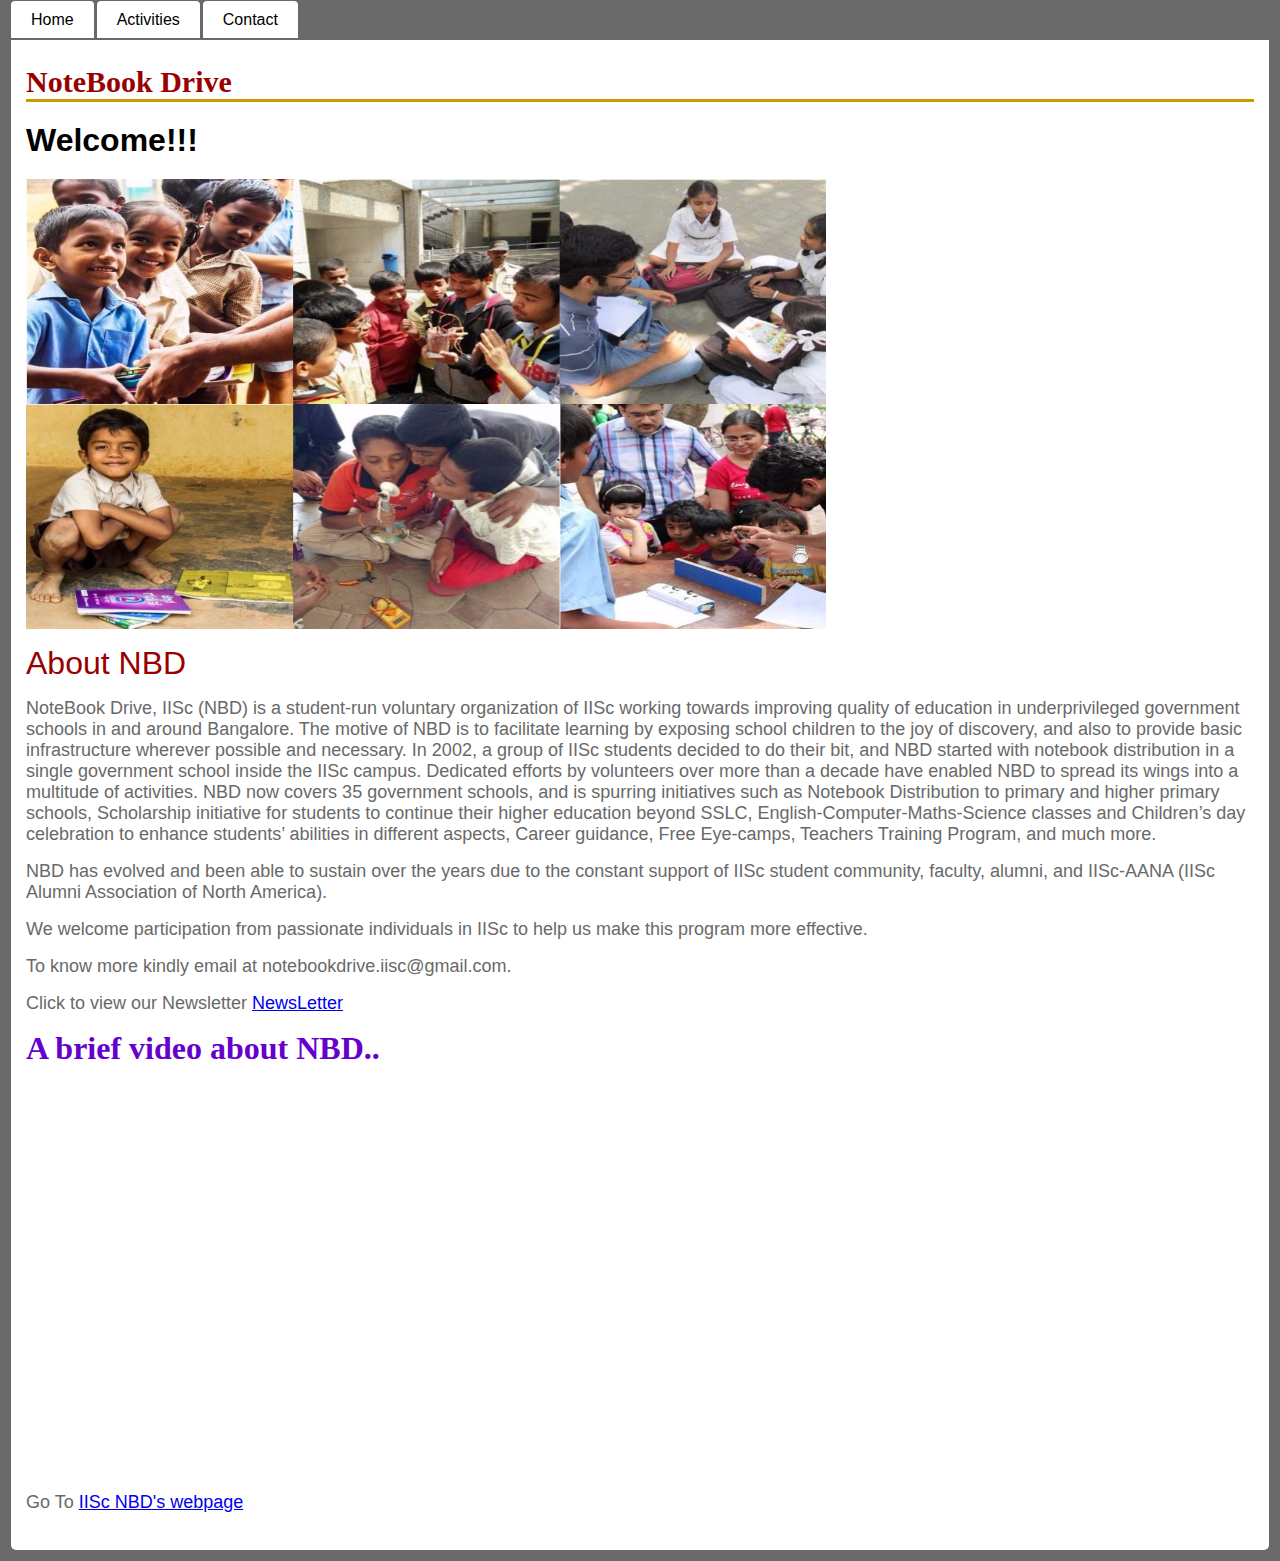
<file: index.html>
<html>
<head>
<title>NoteBook Drive IISc</title>
<link href="site.css" rel="stylesheet">
</head>
<body>

<nav id="nav01"></nav>

<div id="main">
  <h1> NoteBook Drive</h1>
  <h2><font size="6"><font color="#000000">Welcome!!!</font></font></h2>
  <img src="nbd_main.jpg" width="800" height="450">
<p><font size="6"><font face="arial"><font color="#990000">About NBD</font></font><p><font size="6">

<p><font size="4">
NoteBook Drive, IISc (NBD) is a student-run voluntary organization of IISc working towards improving quality of education in underprivileged government schools in and around Bangalore. The motive of NBD is to facilitate learning by exposing school children to the joy of discovery, and also to provide basic infrastructure wherever possible and necessary. In 2002, a group of IISc students decided to do their bit, and NBD started with notebook distribution in a single government school inside the IISc campus. Dedicated efforts by volunteers over more than a decade have enabled NBD to spread its wings into a multitude of activities. NBD now covers 35 government schools, and is spurring initiatives such as Notebook Distribution to primary and higher primary schools, Scholarship initiative for students to continue their higher education beyond SSLC, English-Computer-Maths-Science classes and Children’s day celebration to enhance students’ abilities in different aspects, Career guidance, Free Eye-camps, Teachers Training Program, and much more.
</font><p>

<p><font size="4">
NBD has evolved and been able to sustain over the years due to the constant support of IISc student community, faculty, alumni, and IISc-AANA (IISc Alumni Association of North America).
</font><p>

<p><font size="4">We welcome participation from passionate individuals in IISc to help us make this program more effective.</font><p>

<p><font size="4">To know more kindly email at notebookdrive.iisc@gmail.com.</font><p>

<th><font size="4">Click to view our Newsletter <a href="./nbd_newsletter_2021.pdf" target="_blank"> NewsLetter</a></font></th>
</tr>

<p style="font-family:verdana;color:6600CC;"><b>A brief video about NBD..</b></p>


<iframe width="470" height="340" src="https://www.youtube.com/embed/ApDHraTYOvI" frameborder="0" allowfullscreen></iframe>

<br><br>

<p><font size="4">
Go To <a href="https://www.iisc.ac.in/outreach/activities/notebook-drive/"> IISc NBD's webpage</a><p>
  <!-- <p>Pages (HTML)</p>-->
  <!-- <p>Style Sheets (CSS)</p>-->
  <!-- <p>Computer Code (JavaScript)</p>-->
  <!-- <p>Live Data (Files and Databases)</p>-->

  <!--<footer id="foot01"></footer>-->
</div>

<script src="script.js"></script>

</body>
</html>
</file>
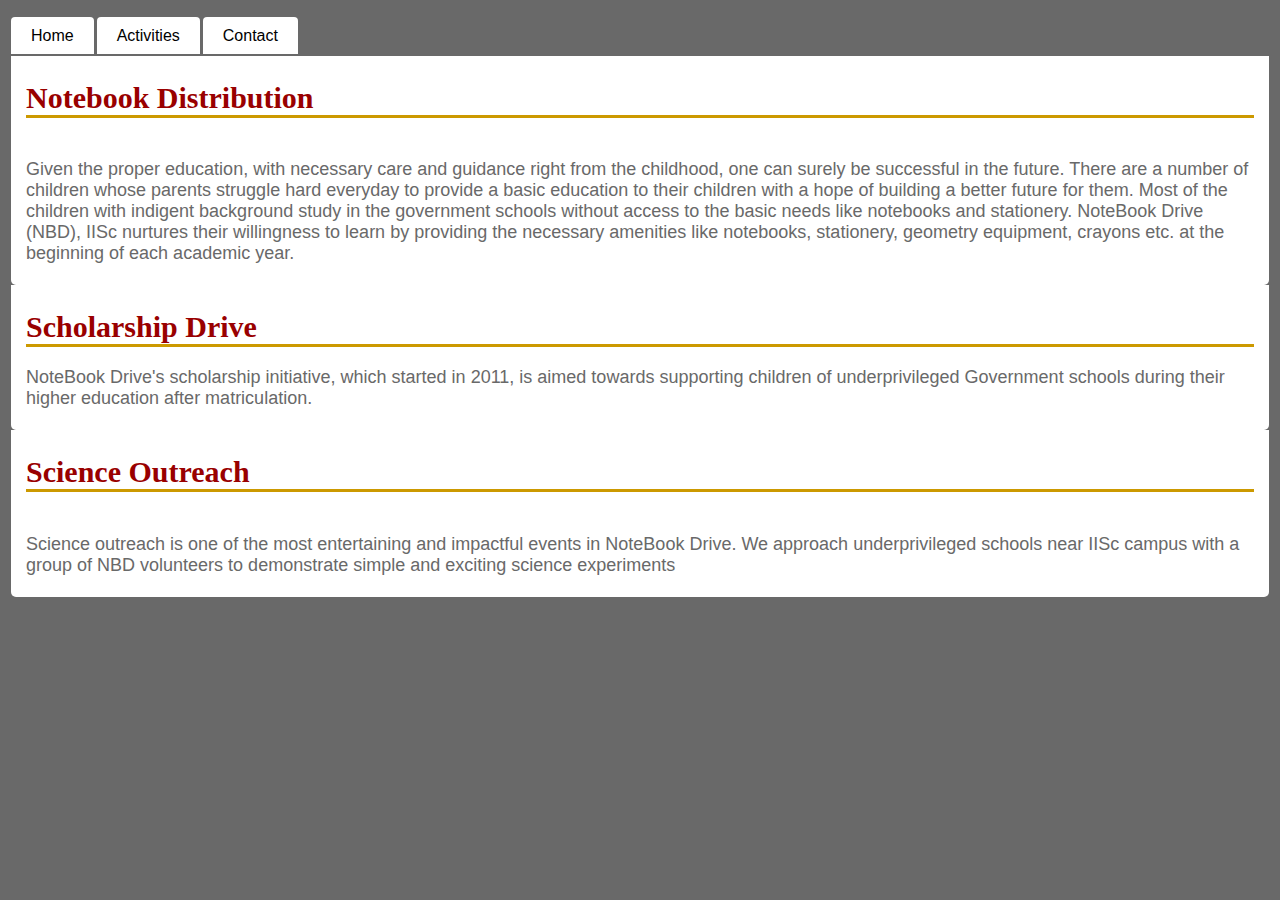
<file: Activites.html>
<!DOCTYPE html>
<html>
<head>
  <title>NBD Activities</title>
  <link href="site.css" rel="stylesheet">
</head>

<body>

<nav id="nav01"></nav>

<div id="main">
  <h1>Notebook Distribution</h1>
  <p><font size="4"><br>
 Given the proper education, with necessary care and
guidance right from the childhood, one can surely be
successful in the future. There are a number of children
whose parents struggle hard everyday to provide a basic
education to their children with a hope of building
a better future for them. Most of the children with indigent background study in the government schools without access to the basic needs like notebooks and stationery. NoteBook Drive (NBD), IISc nurtures their willingness to learn by providing the necessary amenities like
notebooks, stationery, geometry equipment, crayons etc.
at the beginning of each academic year.
</font></p>
</div>

<div id="main">
  <h1>Scholarship Drive</h1>
  <p><font size="4">
NoteBook Drive's scholarship initiative, which started in
2011, is aimed towards supporting children of underprivileged Government schools during their higher education after matriculation.
</font></p>
</div>

<div id="main">
  <h1>Science Outreach</h1>
  <p><font size="4"><br>
Science outreach is one of the most entertaining and impactful events in NoteBook Drive. We approach underprivileged schools near IISc campus with a group of NBD
volunteers to demonstrate simple and exciting science experiments
</font></p>

  <footer id="foot01"></footer>
</div>

<script src="script.js"></script>

</body>
</html>
</file>
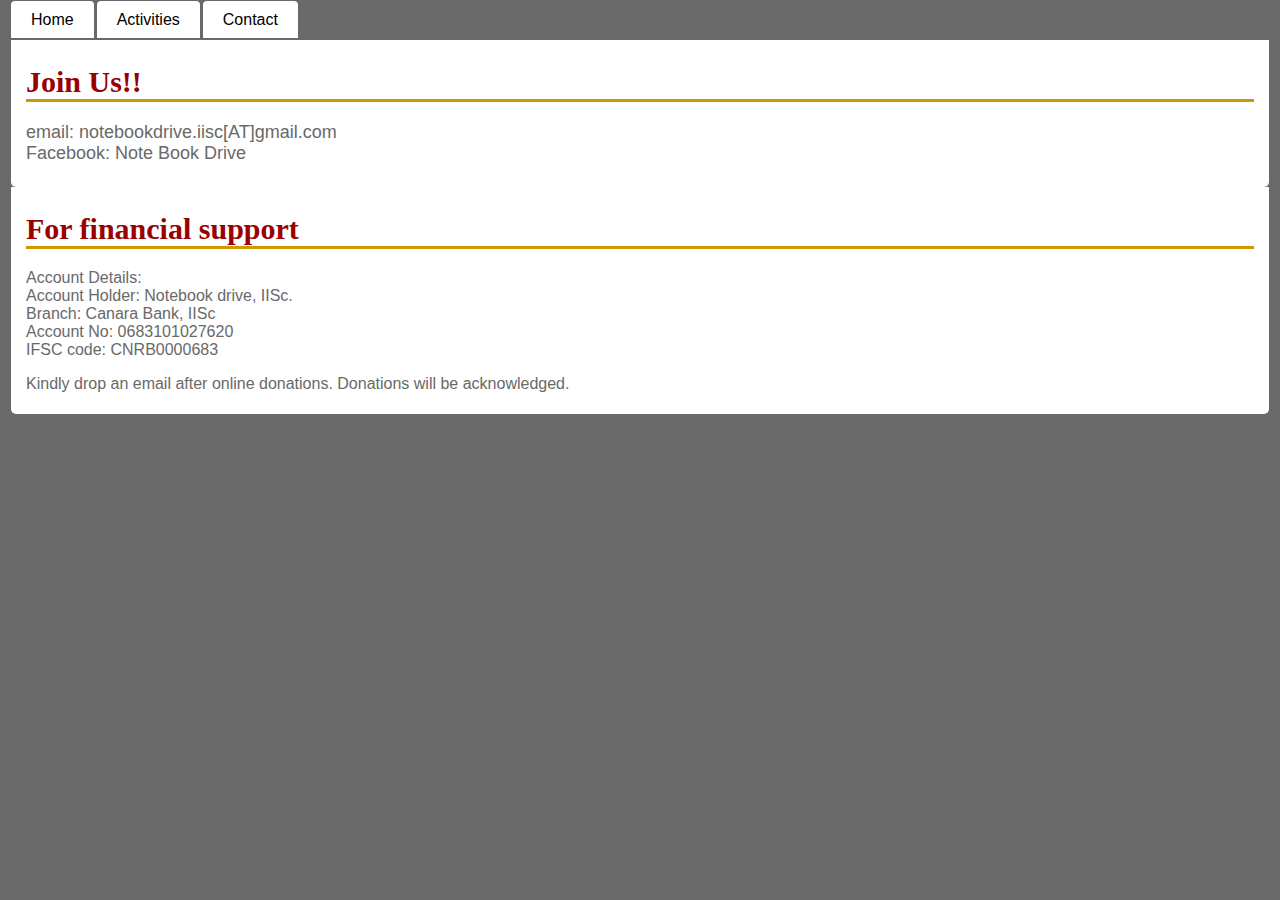
<file: contact.html>
<html>
<head>
  <title>Contact Details</title>
  <link href="site.css" rel="stylesheet">
</head>

<body>

<nav id="nav01"></nav>

<div id="main">
  <h1>Join Us!!</h1>
  <font size="4"> 
  <p> email: notebookdrive.iisc[AT]gmail.com <br>
   Facebook: Note Book Drive</p>
 
  </font>
</div>
  <div id="main">
  <h1>For financial support</h1>
  <font size="4"> 


  </font>
  Account Details: <br>
  Account Holder: Notebook drive, IISc. <br>
Branch: Canara Bank, IISc <br>
Account No: 0683101027620 <br>
IFSC code: CNRB0000683 <br>
  <p> 
Kindly drop an email after online donations. Donations will be acknowledged.
  </p>
  <footer id="foot01"></footer>
</div>

<script src="script.js"></script>

</body>
</html>
</file>
<file: site.css>
body {
    font-family: "Trebuchet MS", Verdana, sans-serif;
    font-size: 16px;
    background-color: dimgrey;
    color: #696969;
    padding: 3px;
}

#main {
    padding: 5px;
    padding-left:  15px;
    padding-right: 15px;
    background-color: #ffffff;
    border-radius: 0 0 5px 5px;
}

h1 {
    font-family: Georgia, serif;
    border-bottom: 3px solid #cc9900;
    color: #990000;
    font-size: 30px;
}


table {
    width:100%;
}

table, th , td {
    border: 1px solid grey;
    border-collapse: collapse;
    padding: 5px;
}

th {
    text-align: left;
}

table tr:nth-child(odd) {
    background-color: #f1f1f1;
}
table tr:nth-child(even) {
    background-color: #ffffff;
} 

ul#menu {
    padding: 0;
    margin-bottom: 11px;
}

ul#menu li {
    display: inline;
    margin-right: 3px;
}

ul#menu li a {
    background-color: #ffffff;
    padding: 10px 20px;
    text-decoration: none;
    color: #000000;
    border-radius: 4px 4px 0 0;
}

ul#menu li a:hover {
    color: white;
    background-color: black;
}
</file>
